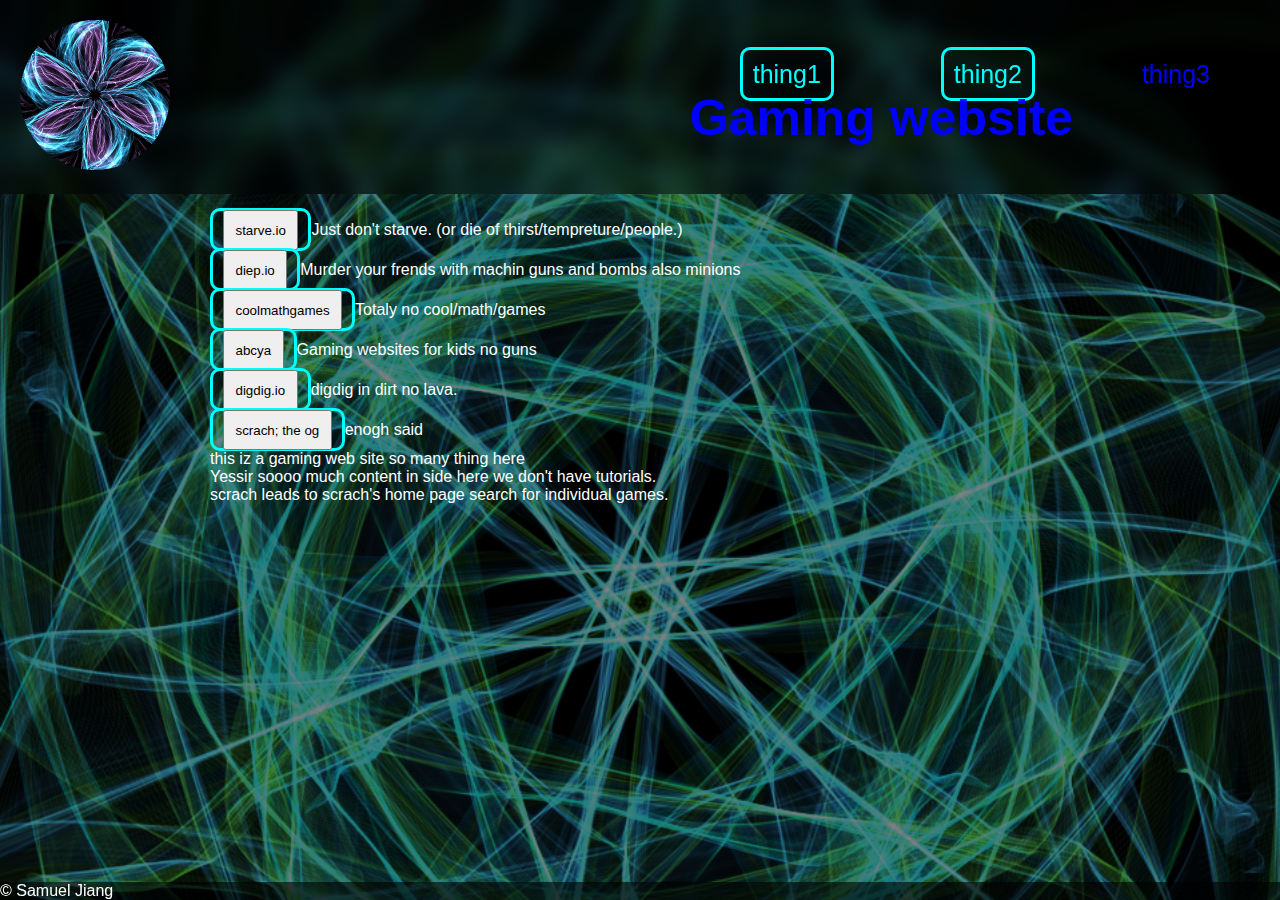
<file: index.html>
<!DOCTYPE html>
<html lang="en">
<head>
    <meta charset="UTF-8">
    <meta http-equiv="X-UA-Compatible">
    <meta name="viewport" content="width=device-width, initial-scale">
    <title>YOUSELF</title>
    <link rel="stylesheet" href="styles/style.css">
</head>
<body>
    <header>
        <img src="image/logo.png" alt="logo">
       <ul>
            <li><a href="dsgshgd.html" style="text-decoration: none;">thing1</a></li>
            <li><a href="baaaaa.html" style="text-decoration: none;">thing2</a></li>
            <li>thing3</li>
       </u>
    <h1>Gaming website</h1>
    </header>
     <main>
        <div class="middleCenter">       
        <p><a href="https://starve.io/" target="_blank" style="text-decoration: none;"><button>starve.io</button></a>Just don't starve. (or die of thirst/tempreture/people.)</p>
        <p><a href="https://diep.io/" target="_blank" style="text-decoration: none;"><button>diep.io</button></a>Murder your frends with machin guns and bombs also minions</p>
        <p><a href="https://www.coolmathgames.com/" target="_blank" style="text-decoration: none;"><button>coolmathgames</button></a>Totaly no cool/math/games</p>
        <p><a href="https://www.abcya.com/" target="_blank"><button>abcya</button></a>Gaming websites for kids no guns</p>
        <p><a href="https://digdig.io/" target="_blank" style="text-decoration: none;"><button>digdig.io</button></a>digdig in dirt no lava.</p>
        <p><a href="https://scratch.mit.edu/" target="_blank" style="text-decoration: none;"><button>scrach; the og</button></a>enogh said</p>
        <p>this iz a gaming web site so many thing here</p>
        <p>Yessir soooo much content in side here we don't have tutorials.</p>
        <p>scrach leads to scrach's home page search for individual games.</p>
        </div>
    </main>
    <footer>
        <p>&copy; Samuel Jiang</p>
    </footer>
</body>
</html>
</file>
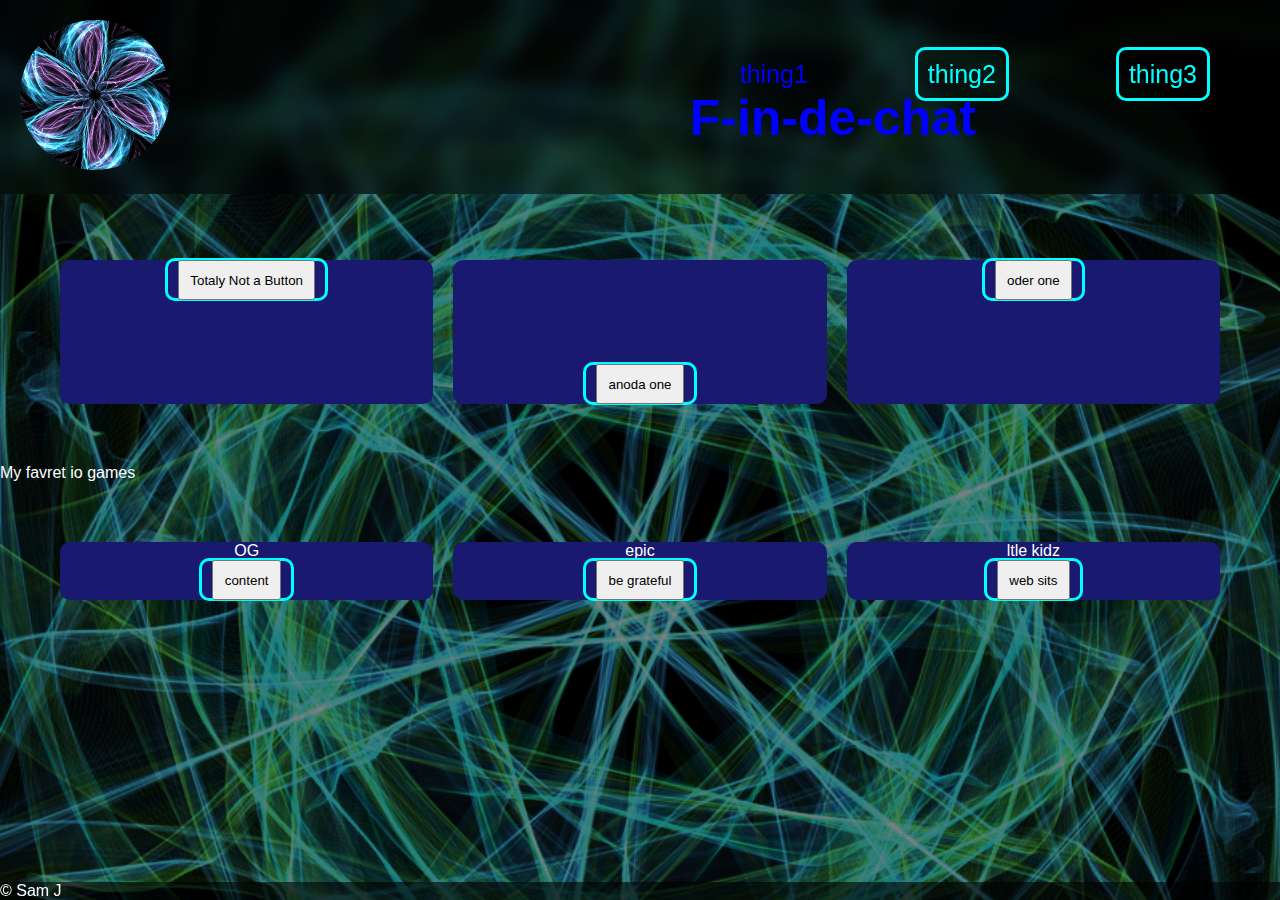
<file: dsgshgd.html>
<!DOCTYPE html>
<html lang="en">
<head>
    <meta charset="UTF-8">
    <meta http-equiv="X-UA-Compatible">
    <meta name="viewport" content="width=device-width, initial-scale">
    <title>ghaaaa</title>
    <link rel="stylesheet" href="styles/style.css">
</head>
<body>
    <header>
        <img src="image/logo.png" alt="logo">
       <ul>
            <li>thing1</li>
            <li><a href="index.html" style="text-decoration: none;">thing2</a></li>
            <li><a href="baaaaa.html" style="text-decoration: none;">thing3</a></li>
       </u>
    <h1>F-in-de-chat</h1>
    </header>
     <main>
       <div class="gridSection">
            <div class="gridColumn">
                <div class="gridTitle">
                    <p><a href="https://starve.io/" target="_blank" style="text-decoration: none;"><button>Totaly Not a Button</button></a></p>
            </div>
                <div class="gridBut">
                    <iframe width="220" height="100" src="https://www.youtube.com/embed/dQw4w9WgXcQ" title="YouTube video player" frameborder="0" allow="accelerometer; autoplay; clipboard-write; encrypted-media; gyroscope; picture-in-picture" allowfullscreen></iframe>
                </div>
            </div>
            <div class="gridColumn">
                <div class="gridTitle">
                    <iframe width="220" height="100" src="https://www.youtube.com/embed/dQw4w9WgXcQ" title="YouTube video player" frameborder="0" allow="accelerometer; autoplay; clipboard-write; encrypted-media; gyroscope; picture-in-picture" allowfullscreen></iframe>
            </div>
                <div class="gridBut">
                    <p><a href="https://diep.io/" target="_blank" style="text-decoration: none;"><button>anoda one</button></a></p>
                </div>
            </div>
            <div class="gridColumn">
                <div class="gridTitle">
                    <p><a href="https://digdig.io/" target="_blank" style="text-decoration: none;"><button>oder one</button></a></p>
                </div>
                <div class="gridBut">
                    <iframe width="220" height="100" src="https://www.youtube.com/embed/dQw4w9WgXcQ" title="YouTube video player" frameborder="0" allow="accelerometer; autoplay; clipboard-write; encrypted-media; gyroscope; picture-in-picture" allowfullscreen></iframe>
                </div>
            </div>
       </div>
       <p>My favret io games</p>
       <div class="gridSection">
        <div class="gridColumn">
            <div class="gridTitle">
                OG
        </div>
            <div class="gridBut">
                <p><a href="https://www.coolmathgames.com/" target="_blank" style="text-decoration: none;"><button>content</button></a></p>
            </div>
        </div>
        <div class="gridColumn">
            <div class="gridTitle">
                epic
        </div>
            <div class="gridBut">
                <p><a href="https://poki.com/" target="_blank" style="text-decoration: none;"><button>be grateful</button></a></p>
            </div>
        </div>
        <div class="gridColumn">
            <div class="gridTitle">
                ltle kidz
            </div>
            <div class="gridBut">
                <p><a href="https://www.abcya.com/" target="_blank" style="text-decoration: none;"><button>web sits</button></a></p>
            </div>
        </div>
   </div>
    </main>
    <footer>
        <p>&copy; Sam J</p>
    </footer>
</body>
</html>
</file>
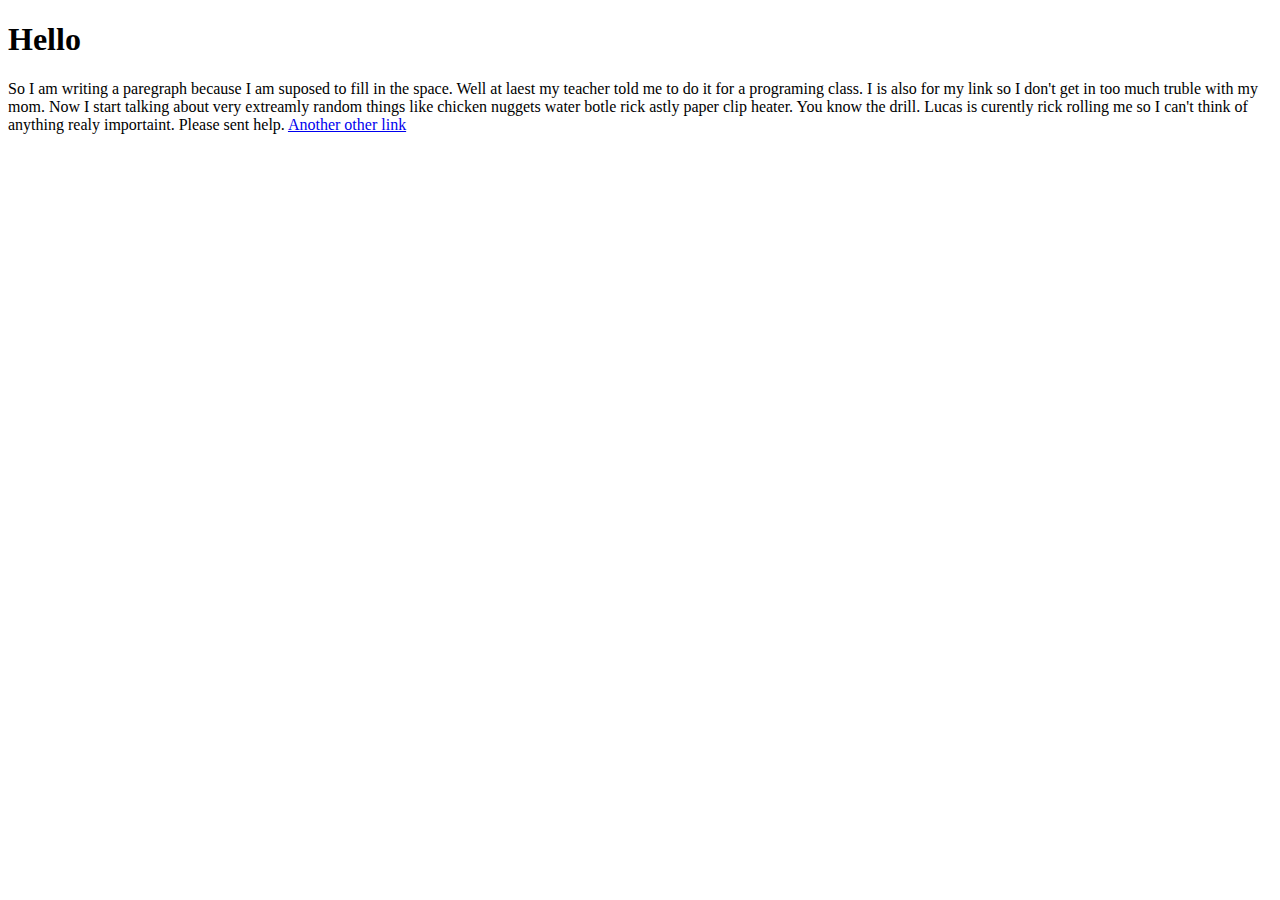
<file: I'm_doing_this_for_no_aparent_reason.html>
<!DOCTYPE html>
<html lang="en">
    <head>
        <meta charset="UTF-8">
        <meta http-equiv="X-UA-Compatible" content="IE=edge">
        <meta name="viewport" content="width=device-width, initial-scale=1.0">
    <title>dead inside</title>
    </head>
<body>
    <h1>Hello</h1>
        <p>So I am writing a paregraph because I am suposed to fill in the space. Well at laest my teacher told me to do it for a programing class. I is also for my link so I don't get in too much truble with my mom. Now I start talking about very extreamly random things like chicken nuggets water botle rick astly paper clip heater. You know the drill. Lucas is curently rick rolling me so I can't think of anything realy importaint. Please sent help. <a href="https://www.youtube.com/watch?v=dQw4w9WgXcQ" target="_blank"> Another other link</p>
    </body>
</html>
</file>
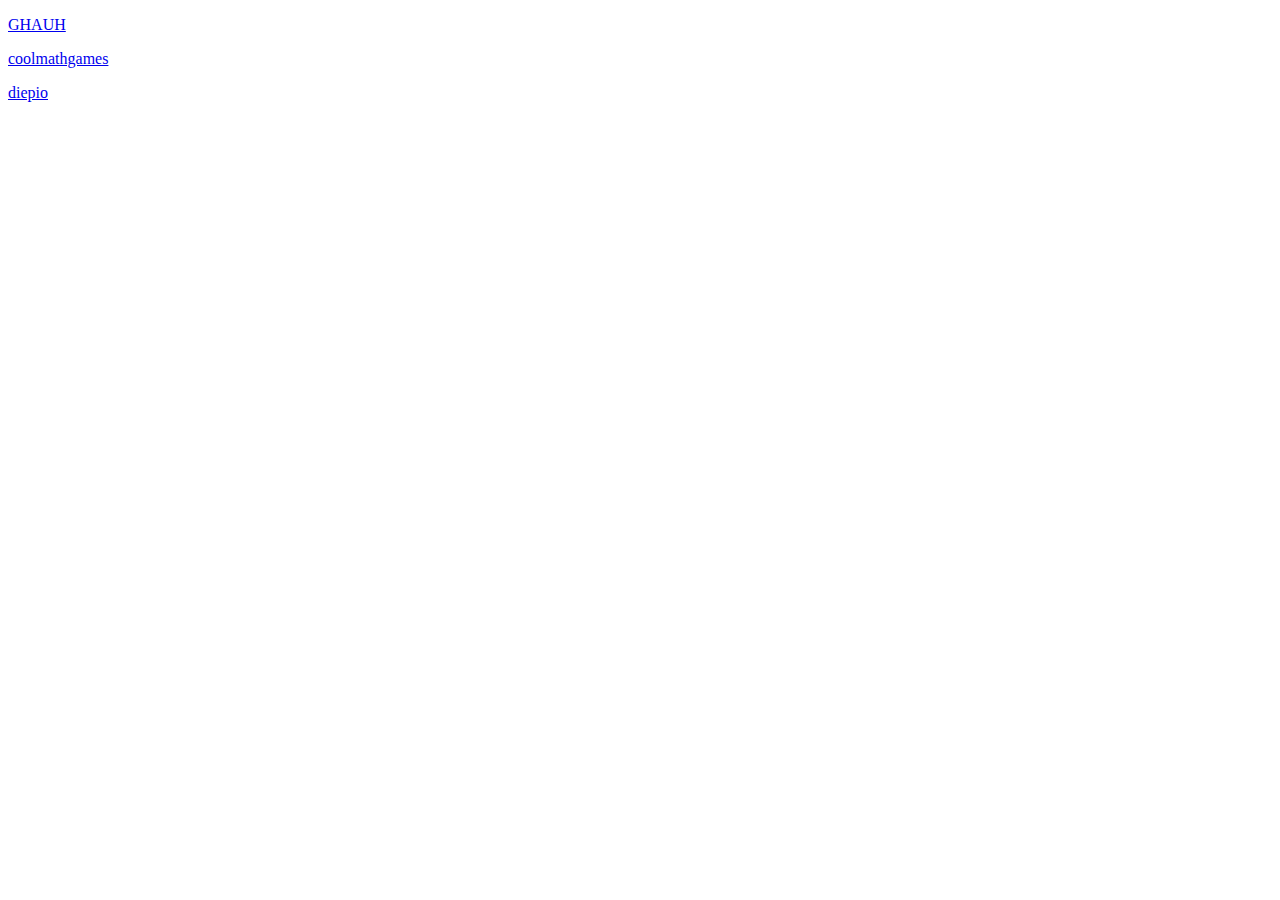
<file: lead_to.html>
<!DOCTYPE html>
<html lang="en">
<head>
    <meta charset="UTF-8">
    <meta http-equiv="X-UA-Compatible" content="IE=edge">
    <meta name="viewport" content="width=device-width, initial-scale=1.0">
    <title>Document</title>
</head>
<body>
    <p><a href="I'm_doing_this_for_no_aparent_reason.html" target="_blank">GHAUH</a></p>
    <p><a href="https://www.coolmathgames.com/" target="_blank">coolmathgames</a></p>
    <p><a href="https://diep.io/" target="_blank">diepio</a></p>
</body>
</html>
</file>
<file: styles/style.css>
* {
    margin:0px;
    padding: 0px;
}
a {
    color: aqua;
    border-style: solid;
    border-width: 3px;
    padding: 10px;
    border-radius: 10px;
}
body {
    background-image:linear-gradient(rgba(0,0,0,0.5),rgba(0,0,0,0.5)) ,url(../image/download.png);
    background-repeat: no-repeat;
    background-size: cover;
    background-position: top;
    font-family: Arial, Helvetica, sans-serif;
    font-size: 16px;
    color: white;
    min-height: 100vh;
}
header {
    padding: 20px;
    position: fixed;
    background-color: rgba(0,0,0,0.5);
    top: 0px;
    left: 0px;
    right: 0px;
    backdrop-filter: blur(10px);
    color: blue;
}
header img {
    width: 150px;
    border-radius: 100px;
}
header ul {
    float: right;
    list-style: none;
    font-size: 25px;

}
header li {
    display: inline-block;
    margin-top: 40px;
    margin-right: 50px;
    margin-left: 50px;
}
header a:hover {
    background-color: blue;
    transition: 1s;
}
main {
    padding-top: 200px;
}
button {
    padding: 10.5px;
}
.middleCenter {
    padding-left:200px;
    text-decoration: none;
    margin: 10px;
}
footer {
    position: fixed;
    bottom: 0px;
    background-color: rgba(0,0,0,0.6);
    left: 0px;
    right: 0px;
}
.gridSection {
    display: grid;
    grid-template-columns: 1fr 1fr 1fr;
    padding: 50px;
}
.gridColumn {
    background-color: midnightblue;
    margin: 10px;
    border-radius: 10px;
    text-align: center;
}
</file>
